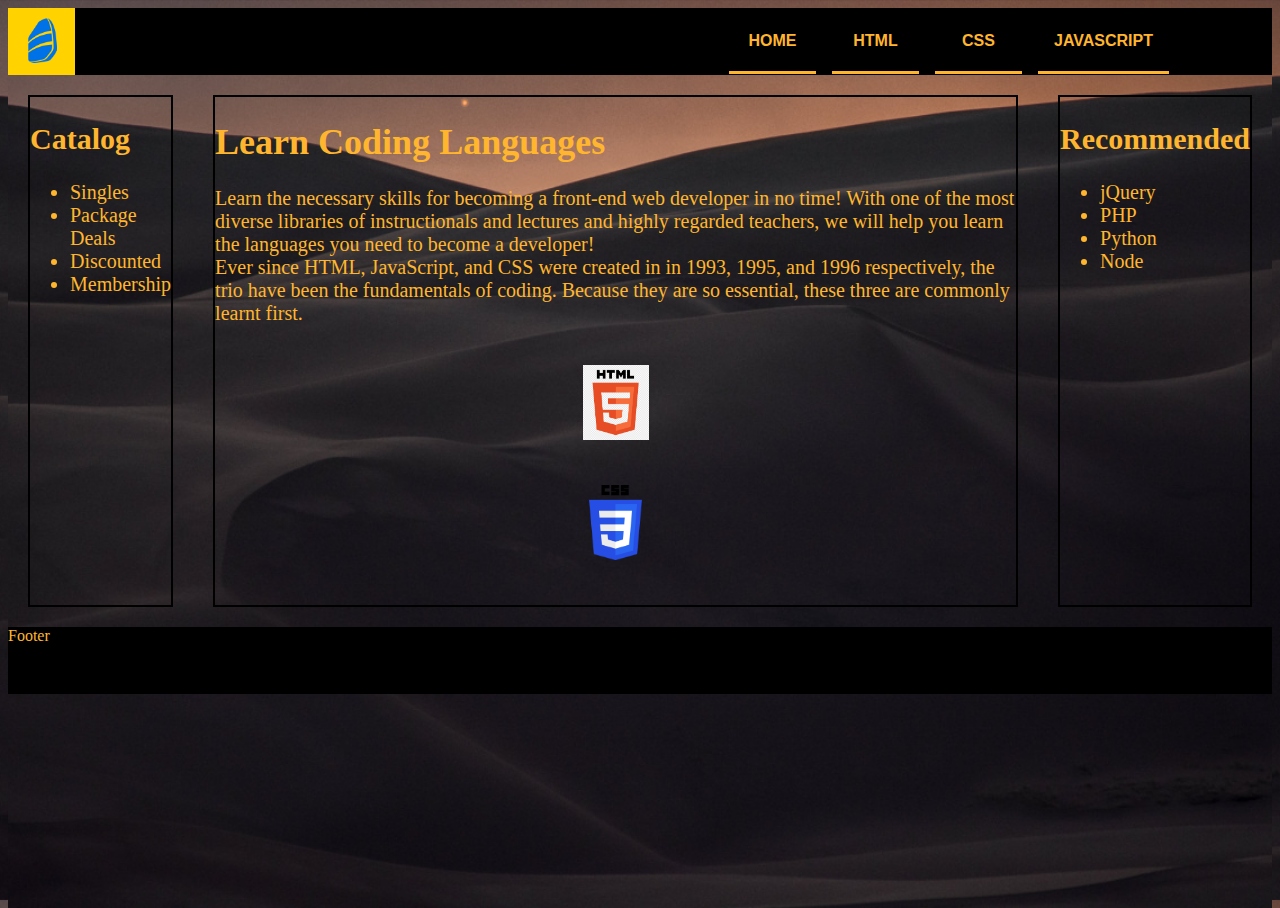
<file: index.html>
<!DOCTYPE html>
<html lang="en">

<head>
    <meta charset="UTF-8">
    <meta http-equiv="X-UA-Compatible" content="IE=edge">
    <meta name="viewport" content="width=device-width, initial-scale=1.0">
    <title>Document</title>
    <link rel="stylesheet" type="text/css" href="main.css">
</head>

<body>

   <div class="body">

    <header>
        
        <nav class = "navbar"> 
            
            <ul>
                <img src="images/rosetta_stone.png" alt="logo" height="67">
                
                <li id="first"><a href="#">Home</a></li>
                <li id="second"><a href="#">HTML</a></li>
                <li id="third"><a href="#">CSS</a></li>
                <li id="fourth"><a href="#">JavaScript</a></li>
            </ul>
        </nav> 
    </header>

    <nav class = "leftside">
        <h2>Catalog </h2>
        <ul>
            <li>Singles</li>
            <li>Package Deals</li>
            <li>Discounted</li>
            <li>Membership</li>

        </ul>
        

        

    </nav>

    <main class = "middle">
        <h1 class="middle-title">Learn Coding Languages</h1>
        <section class="pitch">
            <div>Learn the necessary skills for becoming a front-end web developer in no time! 
                With one of the most diverse libraries of instructionals and  lectures and highly 
                regarded teachers, we will help you learn the languages you need to become a developer!</div>
        </section>

        <section class="history">
            <div>
                Ever since HTML, JavaScript, and CSS were created in in 1993, 1995, and 1996 respectively, 
                the trio have been the fundamentals of coding.  Because they are so essential, these three 
                are commonly learnt first. 
            </div>
        </section>

        <article id="article1"><img src="images/html.png" alt="HTML Logo" height="75"></article>
        <div class="html"></div>

        <article id="article2"><img src="images/CSS3_logo.png" alt="HTML Logo" height="75"></article>
        <div class="css"></div>
        
        <article id="article3">
            <div class="javascript"></div>
        </article>
    
    </main>

    <aside class = "rightside">
        <h2 class="right-title">Recommended</h2>
        <ul>
            <li>jQuery</li>
            <li>PHP</li>
            <li>Python</li>
            <li>Node</li>
        </ul>
    
    </aside>


    <footer>Footer</footer>

    </div>

</body>

</html>
</file>
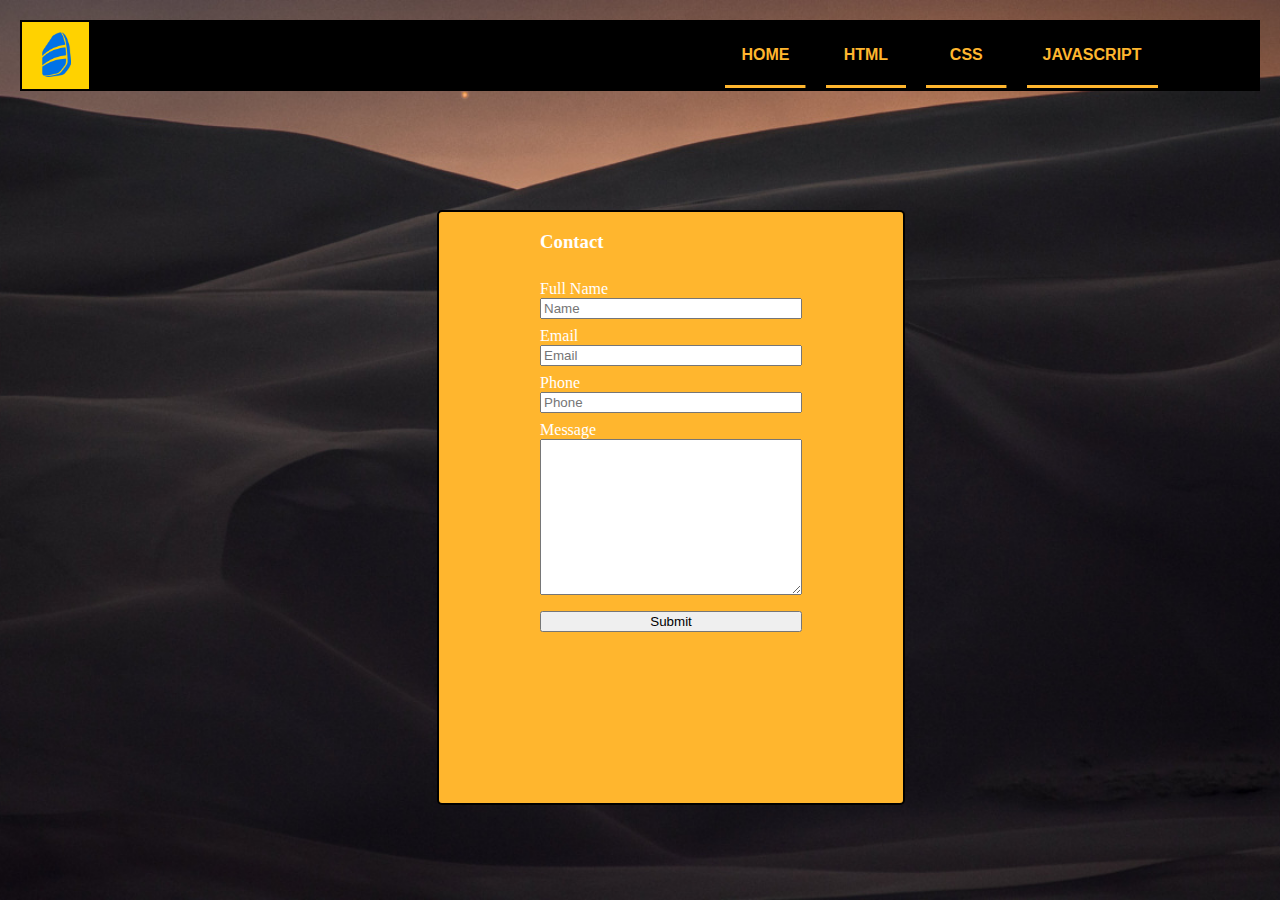
<file: javascript.html>
<!DOCTYPE html>
<html lang="en">

<head>
    <meta charset="UTF-8">
    <meta http-equiv="X-UA-Compatible" content="IE=edge">
    <meta name="viewport" content="width=device-width, initial-scale=1.0">
    <title>Document</title>
    <link rel="stylesheet" type="text/css" href="css/main.css">
    <link rel="stylesheet" type="text/css" href="css/other.css">
    <link rel="stylesheet" type="text/css" href="css/contact.css">
</head>

<body>
    <header>
        <nav>
            <ul>
                <img src="images/rosetta_stone.png" alt="logo" height="67">

                <li id="first"><a href="index.html">Home</a></li>
                <li id="second"><a href="#">HTML</a></li>
                <li id="third"><a href="#">CSS</a></li>
                <li id="fourth"><a href="javascript.html">JavaScript</a></li>
            </ul>
        </nav>
    </header>

    <main class="javascriptMain">
        <div class="containerMain">

            <form>
                <h3>Contact</h3>

                <label for="contact-name">Full Name</label>
                    <input type="text" id="contact-name" placeholder="Name" onkeyup="validateName()">
                   <!-- <label for="contact-lastname"></label>
                    <input type="text" id="contact-lastname" placeholder="Last Name" onkeyup="/*validateName()*/">-->
                    <span id="name-error"></span>

                
                    <label for="contact-email">Email</label>
                    <input type="email" id="contact-email" placeholder="Email" onkeyup="validateEmail()">
                    <span id="email-error"></span>

                    <label for="contact-number">Phone</label>
                    <input type="tel" id="contact-number" placeholder="Phone" onkeyup="validateNumber()">
                    <span id="number-error"></span>
                

                
                    <label for="contact-message">Message</label>
                    <textarea name="messageInput" id="contact-message" cols="30" rows="10"
                        onkeyup="/*validateMessage()*/"></textarea>
                    <span id="message-error"></span>
                

                
                    <button onclick="/*return validateForm()*/">Submit</button>
                    <span id="submit-error"></span>
                

            </form>
        </div>

        <script src="java.js"></script>
    </main>
</body>

</html>
</file>
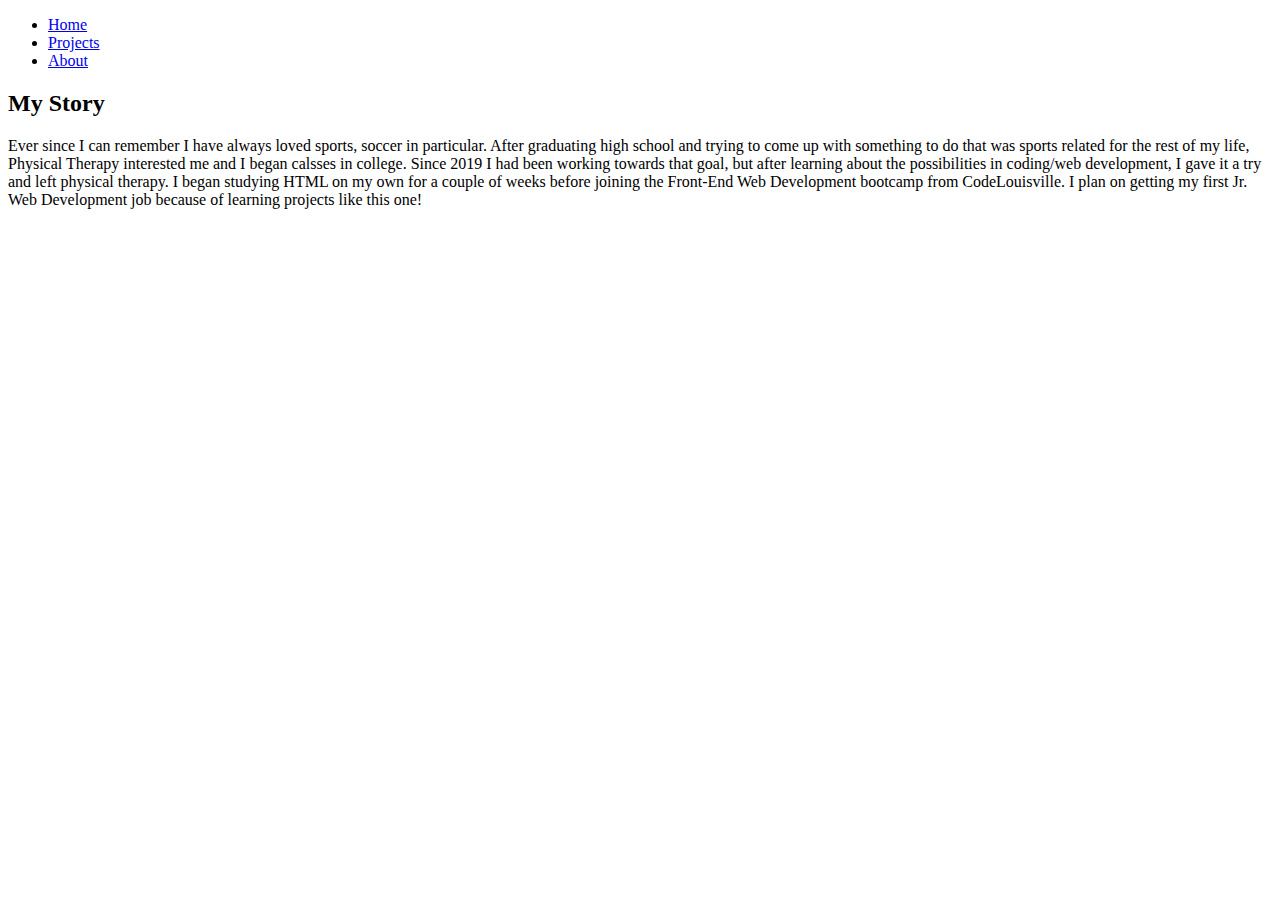
<file: resume.html>
<!DOCTYPE html>
<html lang="en">
<head>
    <meta charset="UTF-8">
    <meta http-equiv="X-UA-Compatible" content="IE=edge">
    <meta name="viewport" content="width=device-width, initial-scale=1.0">
    <title>Document</title>
</head>
<body>
    <header>
        <nav>
            <ul>
                <li><a href="index.html">Home</a></li>
                <li><a href="projects.html">Projects</a></li>
                <li><a href="about.html">About</a></li>
            </ul>
        </nav>
    </header>

    <section id="mystory">
        <h2>My Story</h2>
        <p>Ever since I can remember I have always loved sports, soccer in particular.  
            After graduating high school and trying to come up with something to do that was sports related 
            for the rest of my life, Physical Therapy interested me and I began calsses in college. Since
            2019 I had been working towards that goal, but after learning about the possibilities 
            in coding/web development, I gave it a try and left physical therapy. I began studying HTML on my own for a couple of
            weeks before joining the Front-End Web Development bootcamp from CodeLouisville. I plan on getting my first 
            Jr. Web Development job because of learning projects like this one!
        </p>
    </section>

</body>
</html>
</file>
<file: main.css>
html, body {
    height: 100%;
    background-image: url(images/great-sand-dunes-np-nps-photo-patrick-myers-mars-over-dunes.jpeg);
    background-size: cover;
    background-position: center;
    

}

.body {
    display: grid;
    grid-template-columns: 2fr minmax(50%, 75%) 1fr;
    /*grid-template-columns: repeat(12, 1fr);*/
    grid-template-rows: 1fr auto 1fr;
}


header, footer {
    grid-column-start: 1;
    grid-column-end: 12;
    
}

footer {
    list-style: none;
    background-color: rgb(0, 0, 0);
    padding-left: 0;
    margin: 0;
    gap: 1em;
    color: rgb(255, 182, 46);
    
}



.navbar ul {
    display: grid;
    grid-template-columns: repeat(12, 1fr);
    /*justify-items: end NOT NEEDED ANYMORE WITH GRID START AND END;*/
    list-style: none;
    background-color: rgb(0, 0, 0);
    padding-left: 0;
    margin: 0;
    /*text-align: right; NOT NEEDED ANYMORE WITH GRID START AND END*/
    gap: 1em;
    
}

#first {
    grid-column-start: 8;
    grid-column-end: 9;
}
#second {
    grid-column-start: 9;
    grid-column-end: 10;
}
#third {
    grid-column-start: 10;
    grid-column-end: 11;
}
#fourth {
    grid-column-start: 11;
    grid-column-end: 12;
}

/*.navbar  ul li {
    display: inline-block NOT NEEDED ANYMORE WITH GRID START AND END;
    margin: 1em;
}*/

.navbar > ul > li > a {
    color: rgb(255, 182, 46);
    background: 
    linear-gradient(
        to right,
        rgba(255, 182, 46, 1),
        rgba(255, 182, 46, 1)
    ),
    linear-gradient(
        to right,
        rgba(255, 182, 46),
        rgb(255, 100, 0),
        rgb(255, 100, 0)
    );
    background-size: 100% 3px, 0 3px;
    background-position: 100% 100%, 0 100%;
    background-repeat: no-repeat;
    /*transition: background-size 400ms;*/
    display: block;
    padding: 1.5em 1em;
    text-transform: uppercase;
    font-weight: bold;
    font-family:Verdana, Geneva, Tahoma, sans-serif;
    text-align: center;
    font-size: 1rem;
    text-decoration: none;
}

.navbar a:hover {
background-size: 0 3px, 100% 3px;
}

.leftside { 
     margin: 1em;
    color: rgb(255, 182, 46);
    /*padding: 0 3em; ADDING PADDING WILL NOT GROW CONTAINER, INSTEAD, PUSHES TEXT TO CENTER OF CONTAINER*/
    border: 2px solid black;
    font-size: 20px;
    
}

.middle {
    margin: 1em;
    color: rgb(255, 182, 46);
    /*padding: ;*/
    border: 2px solid black;
    /*text-align: center;*/
    font-size: 20px;
    
}

.middle-title {
    font-size: 36px;
}

#article1 {
    /*justify-self: end; Why doesnt this work? */
    margin: 2em 0;
    text-align: center;
}

#article2 {
    margin: 2em 0;
    text-align: center;
}

#article3 {
    margin: 2em 0;
    text-align: center;
}

.rightside {
    margin: 1em;
    color: rgb(255, 182, 46);
    /*padding: ;*/
    border: 2px solid black;
    font-size: 20px;
}
</file>
<file: css/main.css>
html, body {
    height: 100%;
    background-image: url(../images/great-sand-dunes-np-nps-photo-patrick-myers-mars-over-dunes.jpeg);
    background-size: cover;
    background-position: center;
    

}

body {
    display: grid;
    grid-template-columns: [left-edge] 1fr [right-edge];
    grid-template-rows: auto-flow min-content;
    grid-template-areas: "header"
                         "nav   "
                         "aside "
                         "main  "
                         "footer";
    gap: 1em;
    margin: 1em;
}



@media screen and (min-width: 600px) {
    body {
        display: grid;
        grid-template-columns: [left-edge] 2fr [midpoint] 1fr [right-edge];
        grid-template-rows: autoflow min-content;
        grid-template-areas: "header header"
                             "nav    aside "
                             "main   main  "
                             "footer footer";

    }
       /* header {
        grid-column: left-edge / right-edge;
        }
    
        nav {
        grid-column: left-edge / midpoint;
        }

        aside {
            grid-column: midpoint / right-edge;
        }

        main {
            grid-column: left-edge / right-edge;
        }

        footer {
            grid-column: left-edge / right-edge;
        } */

        
} 

@media screen and (min-width: 800px) {
    body {
        display: grid;
        grid-template-columns: [left-edge] 1fr [midpoint] 2fr [right-edge];
        grid-template-rows: autoflow min-content;
        grid-template-areas: "header header "
                             "nav     main  "
                             "aside   main "
                             "footer footer";
    }

   /* header {
        grid-column: left-edge / right-edge;
        }
    
        nav {
        grid-column: left-edge / midpoint;
        }

        aside {
            grid-column: left-edge / midpoint;
        }

        main {
            grid-column: midpoint / right-edge;
        }

        footer {
            grid-column: left-edge / right-edge;
        } */
} 

header {grid-area: header; }
nav {grid-area: nav; }
main {grid-area: main; }
aside {grid-area: aside; }
footer {grid-area: footer; }


/*.javascriptMain {
    display: grid;
    grid-template-columns: [left-edge] 1fr [right-edge];
    grid-template-rows: autoflow min-content;
    grid-template-areas: "name    "
                         "email   "
                         "number  "
                         "message ";
}

.name {grid-area: name;}
.email {grid-area: email;}
.number {grid-area: number;}
.message {grid-area: message;} DOESNT SEEM TO AFFECT LAYOUT
</file>
<file: css/other.css>
body {
    margin: 0;
    padding: 0;
    box-sizing: border-box;
}

header {
    display: inline-block;
    text-align: center;
}


/*header > nav > ul {
    display: grid;
    grid-template-columns: 1fr;
    grid-template-rows: repeat(12, 1fr);
    display: inline-block;
    justify-content: center;
    list-style: none;
    background-color: black;
    padding: 0;
    margin: 0;

}

#first {
    grid-row-start: 8;
    grid-row-end: 9;
    }
    #second {
    grid-row-start: 9;
    grid-row-end: 10;
    }
    #third {
    grid-row-start: 10;
    grid-column-end: 11;
    }
    #fourth {
    grid-row-start: 11;
    grid-row-end: 12;
    }*/

@media screen and (min-width: 600px) {
    header > nav > ul {
        display: grid;
        grid-template-columns: repeat(12, 1fr);
        /*justify-items: end NOT NEEDED ANYMORE WITH GRID START AND END;*/
        list-style: none;
        background-color: rgb(0, 0, 0);
        padding-left: 0;
        margin: 0;
        /*text-align: right; NOT NEEDED ANYMORE WITH GRID START AND END*/
        gap: 1em;
    }


    #first {
    grid-column-start: 8;
    grid-column-end: 9;
    }
    #second {
    grid-column-start: 9;
    grid-column-end: 10;
    }
    #third {
    grid-column-start: 10;
    grid-column-end: 11;
    }
    #fourth {
    grid-column-start: 11;
    grid-column-end: 12;
    }

}

header > nav > ul > li > a {
    color: rgb(255, 182, 46);
    background: 
    linear-gradient(
        to right,
        rgba(255, 182, 46, 1),
        rgba(255, 182, 46, 1)
    ),
    linear-gradient(
        to right,
        rgba(255, 182, 46),
        rgb(255, 100, 0),
        rgb(255, 100, 0)
    );
    background-size: 100% 3px, 0 3px;
    background-position: 100% 100%, 0 100%;
    background-repeat: no-repeat;
    /*transition: background-size 400ms;*/
    display: block;
    padding: 1.5em 1em;
    text-transform: uppercase;
    font-weight: bold;
    font-family:Verdana, Geneva, Tahoma, sans-serif;
    text-align: center;
    font-size: 1rem;
    text-decoration: none;
}

header a:hover {
background-size: 0 3px, 100% 3px;
}

header > nav > ul { 
    margin: 1em;
   color: rgb(255, 182, 46);
   /*padding: 0 3em; ADDING PADDING WILL NOT GROW CONTAINER, INSTEAD, PUSHES TEXT TO CENTER OF CONTAINER*/
   border: 2px solid black;
   font-size: 20px;
   list-style: none;
}

nav.left {
    margin: 1em;
    color: rgb(255, 182, 46);
    border: 2px solid black;
}

main {
    margin: 1em;
    color: rgb(255, 182, 46);
    /*padding: ;*/
    border: 2px solid black;
    /*text-align: center;*/
    font-size: 16px;
    
}

main > .pitch {
    line-height: 24px; 
}

main > .history {
    line-height: 24px; 
}

main > .html {
    font-size: 16px;
}

main > .css {
    font-size: 16px;
}

main > .javascript {
    font-size: 16px;
}

main > .middle-title {
    font-size: 36px;
}

#article1 {
    /*justify-self: end; Why doesnt this work? */
    margin: 2em 0;
    text-align: center;
}

#article2 {
    margin: 2em 0;
    text-align: center;
}

#article3 {
    margin: 2em 0;
    text-align: center;
}

aside {
    margin: 1em;
    color: rgb(255, 182, 46);
    /*padding: ;*/
    border: 2px solid black;
    font-size: 20px;
}

footer {
    list-style: none;
    background-color: rgb(0, 0, 0);
    padding-left: 0;
    margin: 0;
    gap: 1em;
    color: rgb(255, 182, 46);
    
}

.nav-links, .aside-links {
    list-style: none;
     margin: 2em;
    font-size: 20px;
    color: rgb(255, 182, 46);
}
</file>
<file: css/contact.css>
.javascriptMain {
    width: 55%;
    height: 100%;
    margin: 0;
    background-color: rgb(255, 182, 46);
    border-radius: 5px;
}

.containerMain {
    width: 100%;
    display: flex;
    justify-content: center;
    align-content: center;
    margin: none;
}

form {
    display: flex;
    flex-direction: column; 

}

label {
    margin-top: .5rem;
    color: white;
}

h3 {
    color: white;
}
    
button {
    margin-top: 1rem;
}

span {
    color: black;
}
</file>
